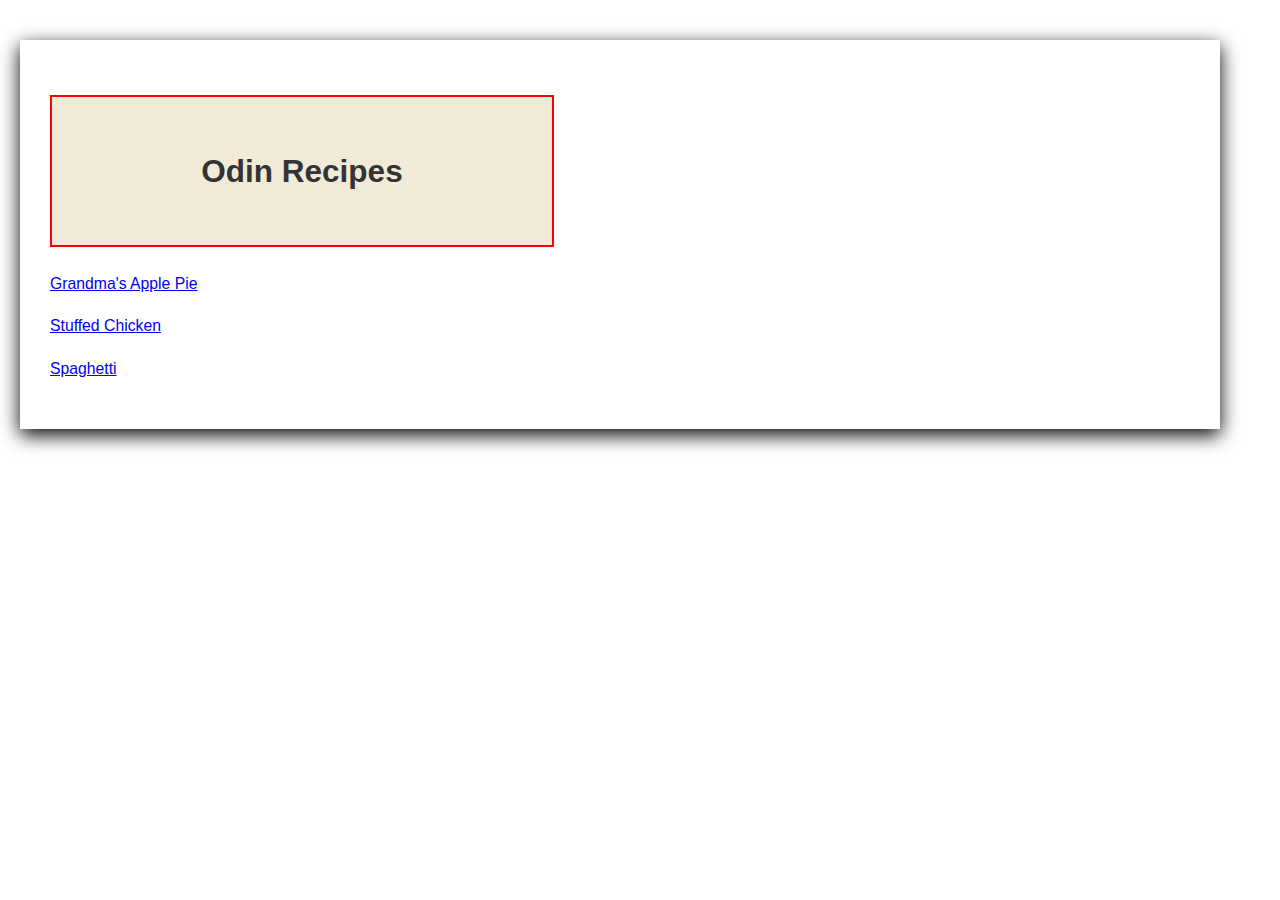
<file: index.html>
<!DOCTYPE html>
<html>
    <head>
        <link rel="stylesheet" href="styles.css" />
            <h1 class="top">Odin Recipes</h1>
            <meta charset="UTF-8">
    </head>
    <body>
        <p class="list">
            <p><a href="recipes/applePie.html">Grandma's Apple Pie</a></p>
            <p><a href="recipes/stuffedChicken.html">Stuffed Chicken</a></p>
            <p><a href="recipes/spaghetti.html">Spaghetti</a></p>
        </p>
    </body>
</html>
</file>
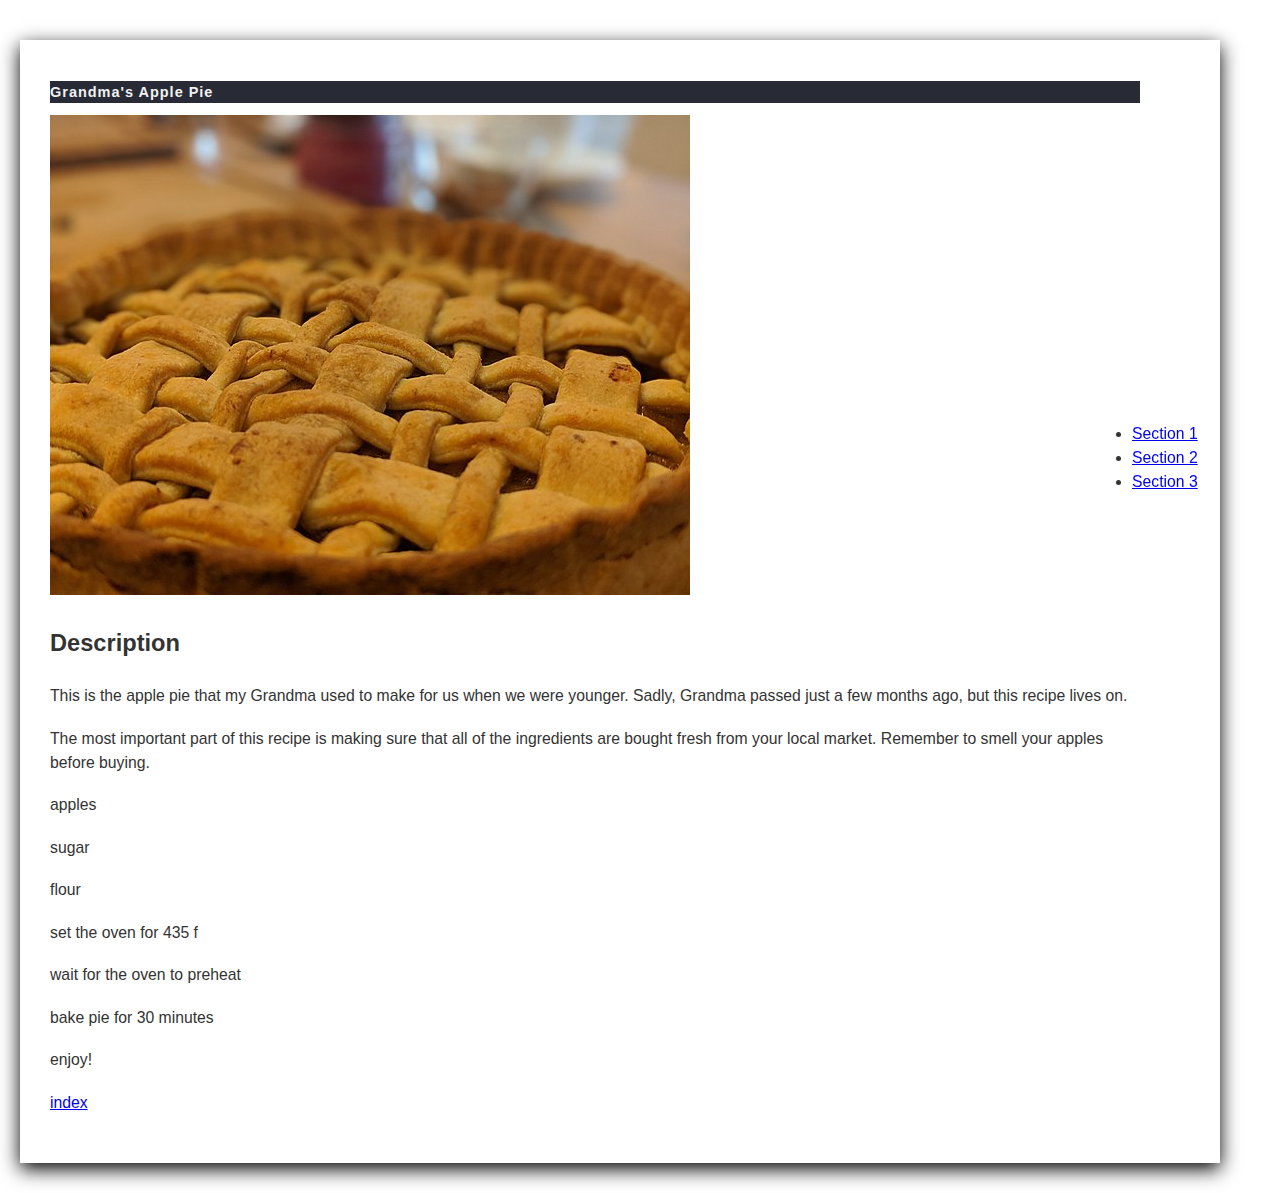
<file: recipes/applePie.html>
<!DOCTYPE html>
<html>
    <head>
        <link rel="stylesheet" href="../styles.css" />
        <h1 class="topnav">Grandma's Apple Pie</h1>
        <img src="applePie.jpg"alt="apple pie photo">
        <meta Charset="UTF-8">
        <h2>Description</h2>
    </head>
    <body>
        
        <p>
            This is the apple pie that my Grandma used to make for us when we were younger.
            Sadly, Grandma passed just a few months ago, but this recipe lives on.
        </p>
        <p>
            The most important part of this recipe is making sure that all of the ingredients
            are bought fresh from your local market.  Remember to smell your apples before buying.
        </p>
        <p>
            <ul id=menu>
                <li><a href="#L384">Section 1</a>
                <li><a href="#details">Section 2</a>
                <li><a href="#FAQ">Section 3</a>
                </ul>
        
        
        
        
        
        </p>
        
            <p>apples</p>
            <p>sugar</p>
            <p>flour</p>
        
        
            <p>set the oven for 435 f</p>
            <p>wait for the oven to preheat</p>
            <p>bake pie for 30 minutes</p>
            <p>enjoy!</p>
        
        <p><a href="../index.html">index</a></p>
    </body>
</html>
</file>
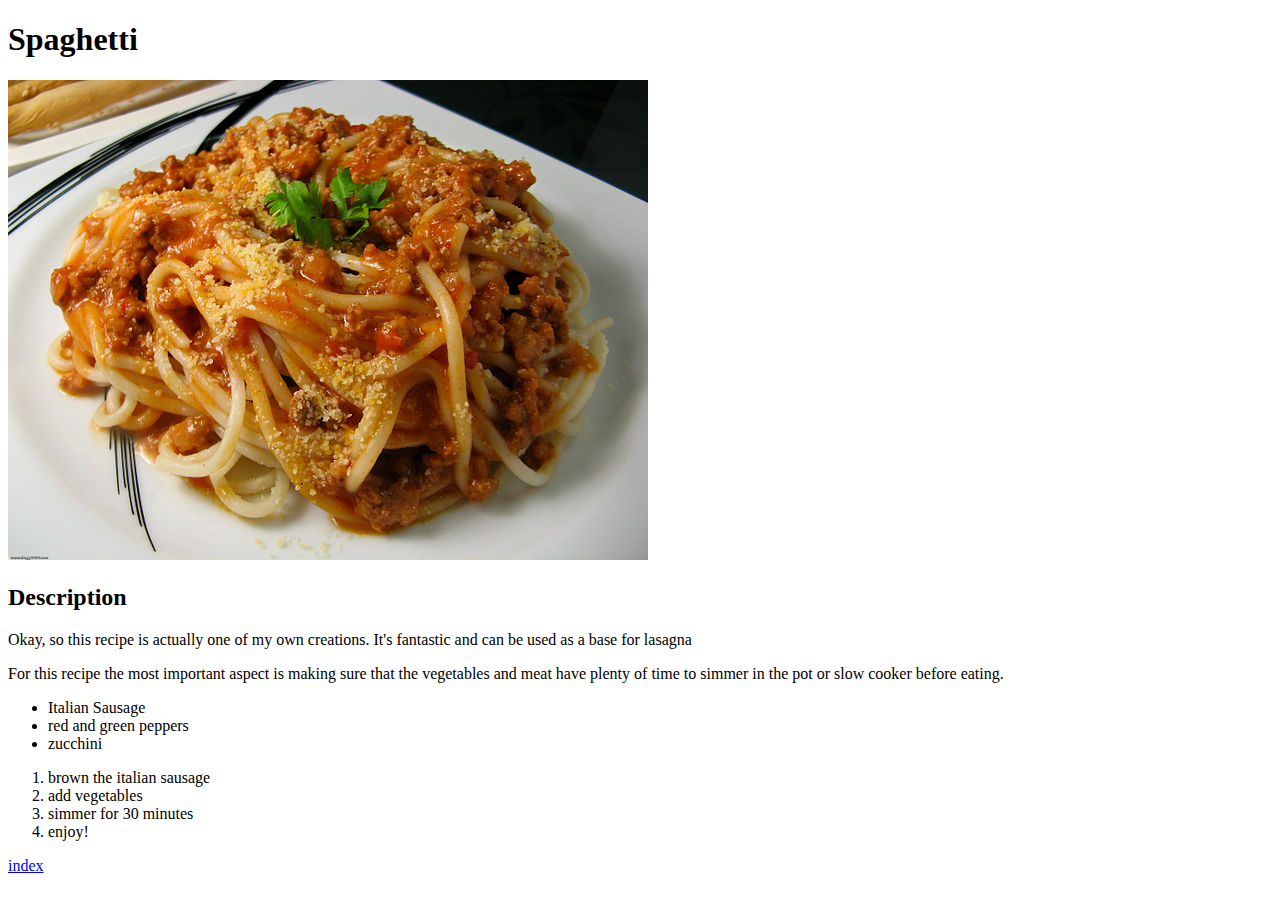
<file: recipes/spaghetti.html>
<!DOCTYPE html>
<html>
    <head>
        <h1>Spaghetti</h1>
        <img src="spaghetti.jpg"alt="Spaghetti photo">
        <meta Charset="UTF-8">
        <h2>Description</h2>
    </head>
    <body>
        <p>
            Okay, so this recipe is actually one of my own creations.  It's fantastic
            and can be used as a base for lasagna
        </p>
        <p>
            For this recipe the most important aspect is making sure that the vegetables and meat 
            have plenty of time to simmer in the pot or slow cooker before eating.
        </p>
        <ul>
            <li>Italian Sausage</li>
            <li>red and green peppers</li>
            <li>zucchini</li>
        </ul>
        <ol>
            <li>brown the italian sausage</li>
            <li>add vegetables</li>
            <li>simmer for 30 minutes</li>
            <li>enjoy!</li>
        </ol>
        <p><a href="../index.html">index</a></p>
    </body>
</html>
</file>
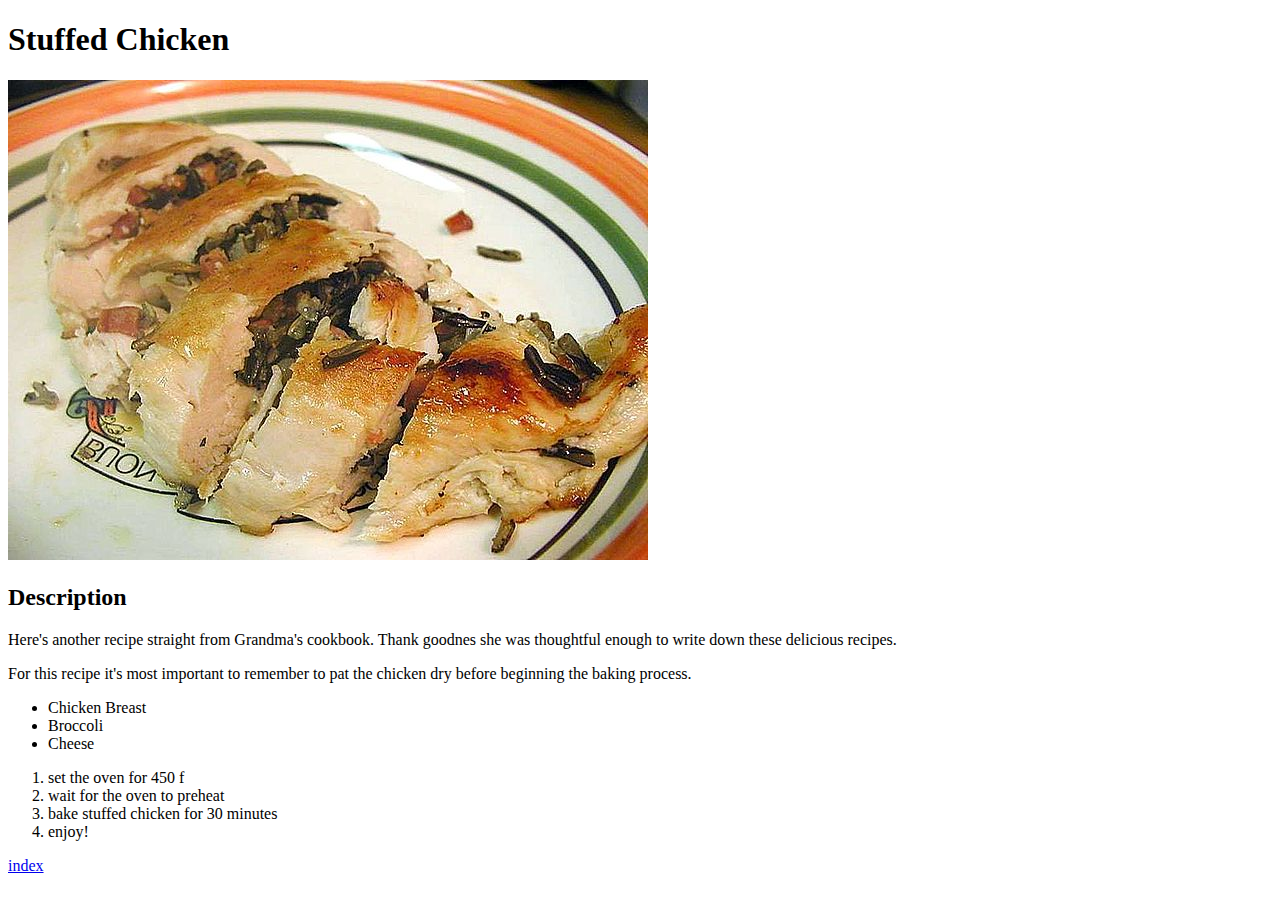
<file: recipes/stuffedChicken.html>
<!DOCTYPE html>
<html>
    <head>
        <h1>Stuffed Chicken</h1>
        <img src="stuffedChicken.jpg"alt="Stuffed Chicken photo">
        <meta Charset="UTF-8">
        <h2>Description</h2>
    </head>
    <body>
        <p>
            Here's another recipe straight from Grandma's cookbook.  Thank goodnes she was 
            thoughtful enough to write down these delicious recipes.
        </p>
        <p>
            For this recipe it's most important to remember to pat the chicken dry before beginning
            the baking process.  
        </p>
        <ul>
            <li>Chicken Breast</li>
            <li>Broccoli</li>
            <li>Cheese</li>
        </ul>
        <ol>
            <li>set the oven for 450 f</li>
            <li>wait for the oven to preheat</li>
            <li>bake stuffed chicken for 30 minutes</li>
            <li>enjoy!</li>
        </ol>
        <p><a href="../index.html">index</a></p>
    </body>
</html>
</file>
<file: styles.css>
/**{ 
    background-color: #f0ead6;
    font-family:Arial, Helvetica, sans-serif;
    padding: 50px;
    border:2px solid red;
    margin: 10 px;
    align-content:center;
    text-align:center;
}*/
#menu {
    position: fixed;
    right:0;
    top:50%;
    width: 8em;
    margin-top: -1.5em;
}
.top {
    width:400px;
    background-color: #f0ead6;
    font-family:Arial, Helvetica, sans-serif;
    padding: 50px;
    border:2px solid red;
    margin: 10 px;
    align-content:center;
    text-align:center;
}
body 
{
        max-width: 60em;
        padding-top:30px;
        padding-right:80px;
        padding-left:30px;
        padding-bottom:30px;
        margin-top:40px;
        margin-right:60px;
        margin-left:20px;
        margin-bottom:30px;
        margin: 6emauto 19em;
        background: #fff;
        color: #333;
        font: 1.156em/1.3 My Gill Sans, Lato, sans-serif;
        font-size-adjust: 0.45;
        position: relative;
        box-shadow: 0 0.3em 1em #000;
    }

.list {
    color: rgb(34, 88, 124);
}
.topnav {
    position: relative;
    z-index: 2;
    font-size: 17px;
    background-color: #282A35;
    color: #f1f1f1;
    width: 100%;
    padding: 0;
    letter-spacing: 1px;
    font-family: 'Source Sans Pro', sans-serif;
}
</file>
